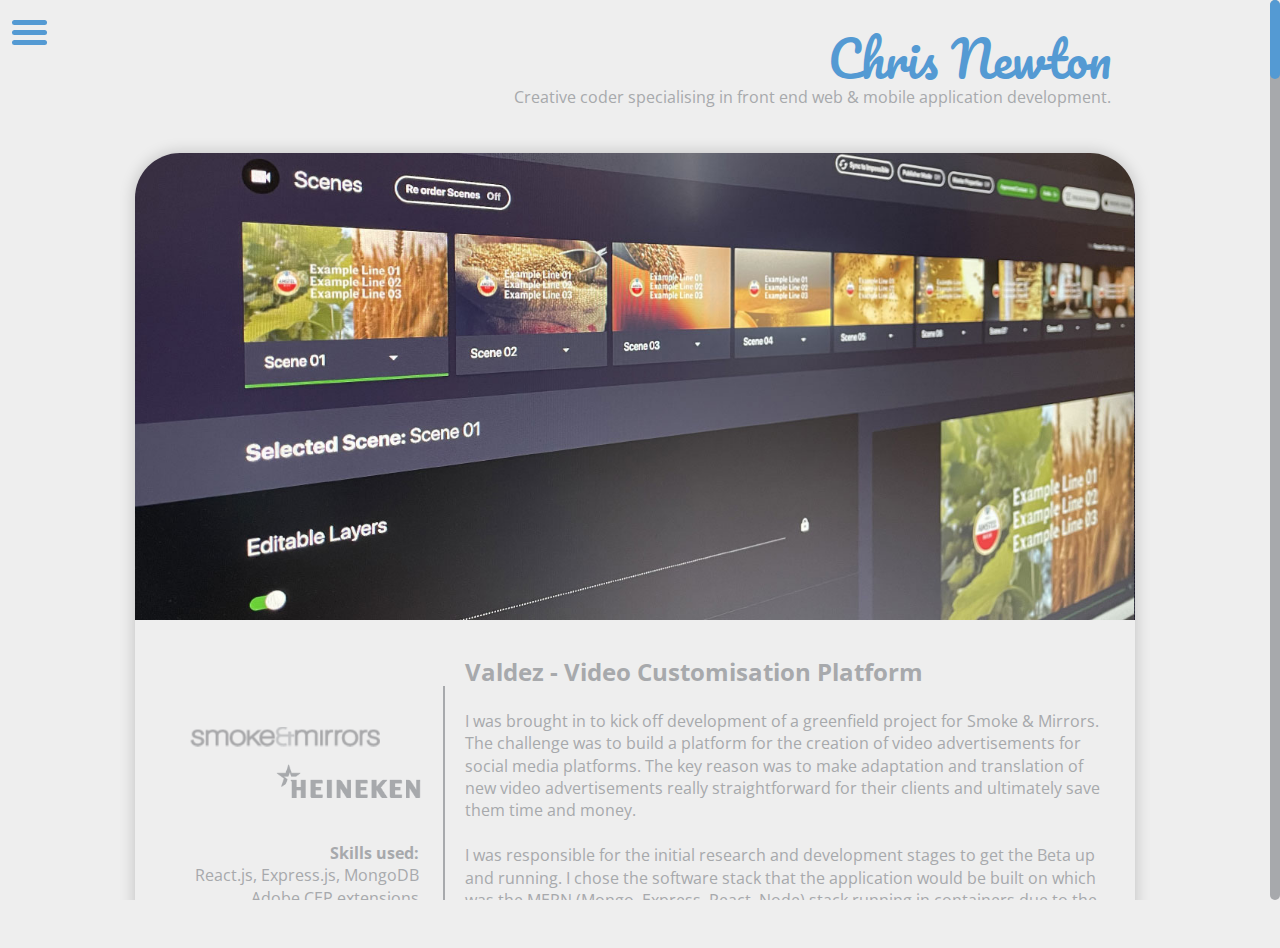
<file: index.html>
<!--
   _____ _          _       _   _               _              
  / ____| |        (_)     | \ | |             | |             
 | |    | |__  _ __ _ ___  |  \| | _____      _| |_ ___  _ __  
 | |    | '_ \| '__| / __| | . ` |/ _ \ \ /\ / / __/ _ \| '_ \ 
 | |____| | | | |  | \__ \ | |\  |  __/\ V  V /| || (_) | | | |
  \_____|_| |_|_|  |_|___/ |_| \_|\___| \_/\_/  \__\___/|_| |_|

  ___         _    __     _ _     
 | _ \___ _ _| |_ / _|___| (_)___ 
 |  _/ _ \ '_|  _|  _/ _ \ | / _ \
 |_| \___/_|  \__|_| \___/_|_\___/
                                  			   
-->
<!DOCTYPE html>
<html>

<head>
	<meta charset="utf-8">
	<title>Chris Newton</title>
	<meta name="viewport" content="width=device-width">
	<link href='http://fonts.googleapis.com/css?family=Open+Sans:400,700' rel='stylesheet' type='text/css'>
	<link href='http://fonts.googleapis.com/css?family=Pacifico' rel='stylesheet' type='text/css'>
	<link rel="stylesheet" href="css/main.css" type="text/css" media="screen" charset="utf-8">
	<script type="text/javascript" src="js/customScroll.js"></script>
	<script type="text/javascript" src="js/global.js"></script>
</head>

<body>
	<div id='hamburger-menu'><span></span></div>
	<div id='projects'>
		<div id='pageContents'>
			<div id='header'>
				<div id='title'>Chris Newton</div>
				<div id='subtitle'>Creative coder specialising in front end web & mobile application development.</div>
			</div>
			<div class='section panel first'>
				<img class='bgImage' src='images/valdez.jpg' srcset="images/valdez.jpg 1500w, images/valdez--small.jpg 500w" />
				<div class='content'>
					<div class='projectTitle'>Valdez - Video Customisation Platform</div>
					<div class='contentMinor'>
						<img src='images/smoke-heineken.png' />
						<div class='textMinor'>
							<div class='textMinortext'><span>Skills used:</span><br/>React.js, Express.js, MongoDB<br/>Adobe CEP extensions</div>
              <div class='playvideo cta' data-url='http://www.youtube.com/embed/ztV-1DU1LD0'>Play Video</div>					
						</div>
					</div>
					<div class='divider'></div>
					<div class='text'>I was brought  in to kick off development of a greenfield project for Smoke & Mirrors. The challenge was to build a platform for the creation of video advertisements for social media platforms. The key reason was  to make adaptation and translation of new video advertisements really straightforward  for their clients and ultimately save them time and money.
						<br/><br/>I was responsible for the initial research and development stages to get the Beta up and running.  I chose the software stack that the application would be built on which was the MERN (Mongo, Express, React, Node) stack running in containers due to the use of Javascript across both the client and server environments.
					</div>
				</div>
			</div>
			<div class='section panel'>
				<img class='bgImage' src='images/aim.jpg' srcset="images/aim.jpg 1500w, images/aim--small.jpg 500w" />
				<div class='content'>
					<div class='projectTitle'>Lexus - Amazing in Motion</div>
					<div class='contentMinor'>
						<img src='images/lexus_logo.png' />
						<div class='textMinor'>
							<div class='textMinortext'><span>Skills used:</span><br/>HTML Development<br/>YouTube API Integration</div>
							<div class='cta'><a href='http://www.amazinginmotion.com/' target="_blank">Launch Site</a></div>							
						</div>
					</div>
					<div class='divider'></div>
					<div class='text'>We worked with CHI & Partners to develop and build a site for Lexus to showcase the elements that went into making a
						series of TV commercials called 'Amazing in Motion'.
						<br/><br/>My role was to build certain elements on the site including the custom scrolling, YouTube video player, video
						intro, side navigation and 360 degree viewer.
					</div>
				</div>
			</div>
			<div class='section panel'>
				<img class='bgImage' src='images/hsbc_tab.jpg' srcset="images/hsbc_tab.jpg 1500w, images/hsbc_tab--small.jpg 500w" />
				<div class='content'>
					<div class='projectTitle'>HSBC - Investment Outlook Android App</div>
					<div class='contentMinor'>
						<img src='images/hsbc_mag_logo.png' />
						<div class='textMinor'>
							<div class='textMinortext'><span>Skills used:</span><br/>Native Android Development<br/>GCM Notifications<br/>Proguard & other security<br/>HTML
								Development
							</div>
							<div class='cta'><a href='https://play.google.com/store/apps/details?id=com.hsbc.privateBank' target="_blank">Launch Play Store</a></div>
						</div>
					</div>
					<div class='divider'></div>
					<div class='text'>HSBC required a digital magazine filled with exclusive content for its high-end investors. The magazine needed to updated
						by the client via a CMS and then published out to Native iOS and Android applications.
						<br/><br/>My role was to build the Android client app. It was a mix of native development in Java and bridging the
						HTML magazine content downloaded by the app from the CMS. Each issue could be downloaded and stored for offline use.
						The client was able to publish new issues via the CMS which the app would automatically detect and download if the
						user required it.
					</div>
				</div>
			</div>
			<div class='section panel'>
				<img class='bgImage' src='images/lbp.jpg' srcset="images/lbp.jpg 1500w, images/lbp--small.jpg 500w" />
				<div class='content'>
					<div class='projectTitle'>Little Big Planet Web Widget</div>
					<div class='contentMinor'>
						<img src='images/lbp_logo.jpg' />
						<div class='textMinor'>
							<div class='textMinortext'><span>Skills used:</span><br/>HTML5 Development<br/>Twitter API Integration<br/>Facebook API Integration</div>
							<div class='playvideo cta' data-url='http://www.youtube.com/embed/V9x1IMpq_60'>Play Video</div>
						</div>
					</div>
					<div class='divider'></div>
					<div class='text'>We were asked to help DRUM build a Little Big Planet 'web widget' for Sony. The widget was a 'bookmarklet' that the
						user could drag from an HTML Banner ad into their bookmarks bar. They could then launch it on any website and drag
						stickers to decorate the site. A screenshot of their creation could then be entered into a competition to win a prize
						and shared on Facebook and Twitter.
						<br/><br/>My role was to build the main bookmarklet which involved heavy use of the canvas HTML 5 element, DOM manipilation
						and solving various cross domain image issues for the client side screenshot feature.
					</div>
				</div>
			</div>
			<div class='section panel'>
				<img class='bgImage' src='images/mttbwy.jpg' srcset="images/mttbwy.jpg 1500w, images/mttbwy--small.jpg 500w" />
				<div class='content'>
					<div class='projectTitle'>May the Tweet be with you</div>
					<div class='contentMinor'>
						<div class="logoText">Personal Project</div>
						<div class='textMinor'>
							<div class='textMinortext'><span>Skills used:</span><br/>Twitter API Integration<br/>HTML 5 Development<br/>Node.js/Express.js<br/>Three.js</div>
							<div class='cta'><a href='http://www.maythetweetbewithyou.com' target="_blank">Launch Site</a></div>
						</div>
					</div>
					<div class='divider'></div>
					<div class='text'>A colleague and I wanted to showcase what was possible using the twitter api in an interesting and engaging way.
						<br/><br/>My role was to build the site using server side code to interact with the twitter api and creating the client
						side app to show those tweets using three.js and CSS 3D transforms. The app allows the user to interact with the app
						without signing in until the number of requests exceeds twitters limit. The user can then choose to login to gain many
						more requests.
					</div>
				</div>
			</div>
			<div class='section panel'>
				<img class='bgImage' src='images/liveMusicInstagram.jpg' srcset="images/liveMusicInstagram.jpg 1500w, images/liveMusicInstagram--small.jpg 500w"
				/>
				<div class='content'>
					<div class='projectTitle'>Livemusic.fm - Instagram Crowd Stream</div>
					<div class='contentMinor'>
						<img src='images/livemusic_logo.png' />
						<div class='textMinor'>
							<div class='textMinortext'><span>Skills used:</span><br/>Instagram Real-time API Integration<br/>HTML 5 Development<br/>Node.js</div>
							<div class='playvideo cta' data-url='http://www.youtube.com/embed/71wX9SvSyB4'>Play Video</div>
						</div>
					</div>
					<div class='divider'></div>
					<div class='text'>We were asked to help Livemusic.fm create a real-time instagram crowd stream for an upcoming Miles Kane gig. The audience
						members could take a picture, post it to instagram using the hashtag #livemusicmk and instantly see the picture appear
						on a screen projected at the venue. The live app could be accessed via a phone webapp to moderate and block some users
						if required.
						<br/><br/>My role was to build the socket server to interact with the Real-time instagram api using Node.js and the
						client-side scrolling images app which was projected at the venue.
					</div>
				</div>
			</div>
			<div class='section panel'>
				<img class='bgImage' src='images/aa_mag.jpg' srcset="images/aa_mag.jpg 1500w, images/aa_mag--small.jpg 500w" />
				<div class='content'>
					<div class='projectTitle'>AA Magazine - Android App</div>
					<div class='contentMinor'>
						<img src='images/aa_mag_logo.png' />
						<div class='textMinor'>
							<div class='textMinortext'><span>Skills used:</span><br/>Native Android Development<br/>HTML Development<br/>Custom API Integration</div>
							<!--<div class='cta'><a href='https://play.google.com/store/apps/details?id=com.tdi.aamagazine' target="_blank">Launch Play Store</a></div>-->
						</div>
					</div>
					<div class='divider'></div>
					<div class='text'>AA planned to discontinue their highly successful printed members magazine, in favour of a more modern digital equivalent.
						We were asked to provide a next generation digital magazine to replace it that could be viewed online and on tablet
						PCs. The magazine is driven by a CMS that creates HTML magazine content and publishes it out to the web and in a downloadable
						form for the iOS and Android apps
						<br/><br/>My role was to build the Android client app. It was a mix of native development in Java and bridging the
						HTML magazine content downloaded by the app from the CMS. The native part of the application allowed the user to choose
						a magazine issue that they wanted to view. The app would then download and store the HTML content localy, so that it
						could be viewed offline. The app then allowed users to swipe between each page of the magazine and navigate it with
						a menu.
					</div>
				</div>
			</div>
			<div class='section panel'>
				<img class='bgImage' src='images/png-quant.png' srcset="images/png-quant.png 1500w, images/png-quant--small.png 500w" />
				<div class='content'>
					<div class='projectTitle'>PNG Quantiser</div>
					<div class='contentMinor'>
						<div class="logoText">Personal Project</div>
						<div class='textMinor'>
							<div class='textMinortext'><span>Skills used:</span><br/>Adobe Common Extensibility Platform (CEP)<br/>HTML 5 Development</div>
							<div class='cta'><a href='http://chrisjcnewton.github.io/pngquantiser-cep/' target="_blank">Launch Site</a></div>
						</div>
					</div>
					<div class='divider'></div>
					<div class='text'>I built this plugin to fill a need I had for integrating the brilliant pngquant library for image optimisation into
						Photoshop. It allows the user to preview exactly how the quantised image will appear whilst showing the dramatic savings
						in file size. I then thought that others could benefit from this plugin so I decided to open source it and put the
						extension on the adobe addons site <a href="https://creative.adobe.com/addons/products/14877#.WBHi0pgrIUF" target="_blank">here</a>.
						<br/><br/>It is currently getting around 2,500 downloads per month.
					</div>
				</div>
			</div>
			<div class='section panel'>
				<img class='bgImage' src='images/ikea.jpg' srcset="images/ikea.jpg 1500w, images/ikea--small.jpg 500w" />
				<div class='content'>
					<div class='projectTitle'>IKEA - Kitchens Quality Tester</div>
					<div class='contentMinor'>
						<img src='images/ikea_logo.png' />
						<div class='textMinor'>
							<div class='textMinortext'><span>Skills used:</span><br/>Technical Direction<br/>Flash Development</div>
							<!--<div class='cta'><a href='ikeakitchenquality' target="_blank">Launch Site</a></div>-->
						</div>
					</div>
					<div class='divider'></div>
					<div class='text'>We were asked to help Mother London redesign and develop the kitchens section of the IKEA website. Part of the redesign
						involved the building of an asset to demonstrate the amount of testing that IKEA kitchens go through. The idea invovled
						'dragging' an IKEA employee through a test kitchen and revealing information about the various tests that the kitchens
						undergo.
						<br/><br/>My role was to build the initial prototype and help shape the interaction, assist on the shoot with technical
						direction and build the final asset.
					</div>
				</div>
			</div>
			<div class='section panel'>
				<img class='bgImage' src='images/p4u.jpg' srcset="images/p4u.jpg 1500w, images/p4u--small.jpg 500w" />
				<div class='content'>
					<div class='projectTitle'>Phones 4U - Cracker Pull Facebook App</div>
					<div class='contentMinor'>
						<img src='images/p4u_logo.jpg' />
						<div class='textMinor'>
							<div class='textMinortext'><span>Skills used:</span><br/>Technical Direction<br/>2D Tracking<br/>Flash Development</div>
							<div class='playvideo cta' data-url='http://www.youtube.com/embed/mL4187eJPvM'>Play Video</div>
						</div>
					</div>
					<div class='divider'></div>
					<div class='text'>We worked with Adam and Eve to deliver a social media campaign for Phones 4 U, based around the idea of sharing crackers
						with friends on Facebook. Users were given a virtual box of crackers to pull with their friends, which resulted in
						a movie sequence of a Christmas lunch using Facebook profile pictures that revealed if you had won a prize.
						<br/><br/>My role was to build the flash video asset which dynamically loaded the users Facebook profile pictures and
						tracked them into the live action video. Tasks included building the initial prototype, assisting on the shoot with
						technical direction, tracking the photo frames in the video and exporting the data to flash, then building the final
						asset to be integrated onto the facebook page.
					</div>
				</div>
			</div>
		</div>
	</div>
	<div id="menu" class="no-anim" data-menu-state="closed">
		<div id='menuContent'>
			<div class='section'>
				<div id='aboutSection'>
					<img class='myPicture' src='images/me.jpg' />
					<div class='aboutTitle'>about me</div>
					<div class='aboutbody'>My name is Chris Newton and I am a developer who specialises in creating mobile applications, web pages and web applications.
						I have worked in the creative industry for over 10 years, and have enjoyed every minute of it.<br> I thrive in finding
						appropriate solutions to clients needs be that advice, technical direction or software development of a web or mobile
						application.
					</div>
					<div class='aboutTitle'>technical skills</div>
					<div class='aboutbody'>HTML5, CSS3, SASS, Javascript(OOP)<br/>React.js, Express.js, MongoDB<br/>Java (for Native Android Applications)<br/>Android SDK<br/>Objective-C<br/>Cocoa
						Touch SDK
						<br/>GIT Version control<br/>Grunt<br/>Node.js<br/>NW.js<br/>Socket.io<br/>Actionscript 3.0<br/>Adobe Extendscript
						(for automation of After Effects & Photoshop)</div>
					<div class='aboutbody'>Android Studio<br/>Xcode<br/>Eclipse/Aptana/Flash Builder<br/>Photoshop<br/>After Effects</div>
				</div>
			</div>
		</div>
	</div>
</body>

</html>
</file>
<file: css/main.css>
/* Eric Meyer's Reset CSS v2.0 - http://cssreset.com */
html,body,div,span,applet,object,iframe,h1,h2,h3,h4,h5,h6,p,blockquote,pre,a,abbr,acronym,address,big,cite,code,del,dfn,em,img,ins,kbd,q,s,samp,small,strike,strong,sub,sup,tt,var,b,u,i,center,dl,dt,dd,ol,ul,li,fieldset,form,label,legend,table,caption,tbody,tfoot,thead,tr,th,td,article,aside,canvas,details,embed,figure,figcaption,footer,header,hgroup,menu,nav,output,ruby,section,summary,time,mark,audio,video{border:0;font-size:100%;font:inherit;vertical-align:baseline;margin:0;padding:0}article,aside,details,figcaption,figure,footer,header,hgroup,menu,nav,section{display:block}body{line-height:1}ol,ul{list-style:none}blockquote,q{quotes:none}blockquote:before,blockquote:after,q:before,q:after{content:none}table{border-collapse:collapse;border-spacing:0}

body{
/*font-size: 100px;*/
	/*font-size:1.1em;*/
	color:#a7a9ac;
	font-family: 'Open Sans', sans-serif;
	line-height:1.4em;
	background-color:#eeeeee;
	/*overflow: hidden;*/

	-webkit-font-smoothing: antialiased;

	perspective: 1345px;
	-webkit-perspective: 1345px;
	-webkit-perspective-origin: 50% 0%;
	


}
#hamburger-menu{
    position: absolute;
    z-index: 10;
    top: 20px;
    left: 12px;
    /* background: red; */
    width: 35px;
    height: 4px;
    padding: 10px 0;
  cursor: pointer;
}

#hamburger-menu span, #hamburger-menu span:before, #hamburger-menu span:after {
  border-radius: 6px;
  height: 5px;
  width: 35px;
  background: #549AD3;
  position: absolute;
  display: block;
  content: '';
}
#hamburger-menu span:before {
  top: -10px;
}
#hamburger-menu span:after {
  bottom: -10px; 
}
#hamburger-menu span, #hamburger-menu span:before, #hamburger-menu span:after {
  transition: all 500ms ease-in-out;
}
#hamburger-menu.active span {
  background-color: transparent;
}
#hamburger-menu.active span:before, #hamburger-menu.active span:after {
  top: 0;
}
#hamburger-menu.active span:before {
  transform: rotate(45deg);
}
#hamburger-menu.active span:after {
  transform: rotate(-225deg);
}


#menu{

	position:absolute;
	top:0;
	left:0;
	width:100%;
	height:100%;
	transform:translate3d(-3500px,0,0);
	-webkit-transform:translate3d(-3500px,0,0);
	transition:all 0.5s ease-in-out;
	/*transition:-webkit-transform 0.5s ease-in-out;*/
	z-index:2;
	
	
}


#menu.no-anim{
	transition: none;
}

#menuContent{
	

	/*margin:2em auto;*/
	width:100%;
	height:100%;
    background-color:#eeeeee;
    padding-top:3em;
    /*box-shadow: 0 0 1em rgba(0,0,0,0.2);
	border-radius: 45px;*/
}


#aboutSection{
	text-align: center;
	padding:2em;
}

.myPicture{
	border-radius: 50px;
	width: 100px;
	height: 100px;
}


.aboutTitle{
	color: #549AD3;
	font-family: "Pacifico";
	font-size: 2.5em;
	padding: 0.5em 0 1em 0;
}

.aboutbody{
	text-align:left;
}

#projects{


	/*transform: translate3d(0,0,0.1px);
	-webkit-transform: translate3d(0,0,0.1px);*/
	/*-webkit-filter:blur(0px);*/
	transition:all 0.5s ease-in-out;
	/*transition:-webkit-transform 0.5s ease-in-out;*/
	/*transform-origin: 0% 50%;
	-webkit-transform-origin: 0% 50%;*/

}

#pageContents{

	padding-right:10px;
}
.panel{
	opacity:0;
	transition: opacity 0.5s ease-in-out, transform 1s ease-in-out;
	/*-webkit-transition: opacity 0.5s ease-in-out, -webkit-transform 1s ease-in-out;*/
	transform: translateY(0px);
	-webkit-transform: translateY(0px);
}
.panel.first{
	opacity:1;
	transform: translateY(-10px);
	-webkit-transform: translateY(-10px);
}

.scrollbar-track {
    position:absolute;
    top:0;
    right:0;
    bottom:0px;
    width:10px;
    background-color: #a7a9ac;
    border-radius: 10px;
}
.scrollbar-thumb {
    cursor:pointer;
    position:absolute;
    top:0;
    left:0px;
    width:10px;
    background-color:#549AD3;
    border-radius: 10px;
}


a{
	text-decoration: none;
	color:#eeeeee;
}
/*
a:hover{
	color:gray;
}*/

#header{
	width:100%;
	height:9em;
	text-align:right;
	margin-bottom:1.2em;
}

#title{
	padding: 1em 0 0 0;
	font-size:3em;
	/*color:#a9a9a9;*/
	color:#549AD3;
	font-family:"Pacifico";

	padding-right:0.5em;
}
.cta{
	cursor: pointer;
	background: #549AD3;
	border-radius: 0.9em;
	padding: 0.3em 1em;
	float: right;
	color: #eeeeee;
	margin: 0.9em 0;
}

.video{
	position:absolute;
	padding: 17px;
	background: #eeeeee;
	border-radius: 7px;
	box-shadow: 0 0 5em rgba(0,0,0,0.5);
	opacity:0;
	transition: opacity 1s ease-in-out;
	-webkit-transition: opacity 1s ease-in-out;
	backface-visibility: hidden;
	transform:translateZ(0);
}

.videoBg{
	position:absolute;
	top:0;
	left:0;
	width:100%;
	height:100%;
	background:rgba(0,0,0,0.8);
	opacity:0;
	transition: opacity 0.3s ease-in-out;
	-webkit-transition: opacity 0.3s ease-in-out;
	/*transform: translateZ(0.1px);
	-webkit-transform: translateZ(0.1px);*/
	
	z-index: 1;
}

.logoText{
	font-family:"Pacifico";
	text-align: right;
	font-size: 3.3em;
	padding: 0.1em 0.4em 0.6em 0.4em;
	line-height: 0.95em;
}

#subtitle{
	padding: 1em 1.5em 0 0;
}

.section{
	width:100%;
	box-shadow: 0 0 1em rgba(0,0,0,0.2);
	border-radius: 45px;
}

.bgImage{
	width:100%;
	border-radius: 45px 45px 0 0;
}

.content{
	margin-bottom: 3em;
	padding-bottom: 2em;
	min-height:23em;
}

.contentMinor{
	float:left;
	width:30%;
}
.contentMinor img{
	padding:2em 3em;
	width:80%;
}

.projectTitle{
	font-size:1.5em;
	padding: 1.5em 1.5em 0.1em 33%;
	font-weight:bold;
	/*color:#549AD3;*/
	/*font-style: italic;*/
}

.text{
	padding: 1.5em 1.5em 1.5em 33%;
}

.text a{
	color:#549AD3;
}

.textMinor{
	text-align: right;
	padding:0em 1em;
}
.textMinor span{
	font-weight:bold;
	/*color:#549AD3;*/
}

.divider{
	float:left;
	/*margin-top:2.5em;*/
	height:15em;
	border-right: 2px #a7a9ac solid;
	padding-left:0.5em;
}

.seperator{
	font-size: 3em;
	margin:0.1em 0 0.8em 0;
	text-align: center;



}


/*@media all and (min-width: 7em) and (max-width: 1000px){*/
@media all and (min-width: 1000px){
	.section, #header{
		width:1000px;
		margin:0 auto 1.2em auto;
	}


}

@media screen and (max-width: 999px){
	.section, .bgImage{
		border-radius: initial;
	}
	.video{
		width:100%;
		left:0;
		padding: 0;
		background: #eeeeee;
	}

}


@media all and (max-width: 750px){

	#header{
		padding:0 0 2em 0;
	}

	#title{
		font-size:2.6em;
		line-height: 1em;
		padding-right:0.4em;
	}

	#subtitle{
		padding-right:0.9em;
		padding-left:0.9em;

	}
	
	.section{
		box-shadow: none;
	}

	.contentMinor{
		float:none;
		width:100%;
	}
	.contentMinor img{
		padding:1em;
		width:40%;
		display:none;
	}

	.logoText{
		display:none;
	}
	.projectTitle{
		font-size:1.2em;
		padding: 1em 0.7em 0.1em 0.7em;
		text-align:right;

	}
	.text{
		padding: 1em;
		clear:both;
	}

	.textMinortext{
		display:none;
	}

	.textMinor{
		/*
		text-align:right;
		padding:1em;
		font-size: 0.8em;
		line-height: 1.5em;
		*/
		/*background: rgba(128,128,128,0.1);*/
	}
	.divider{
		display:none;
	}
}
</file>
